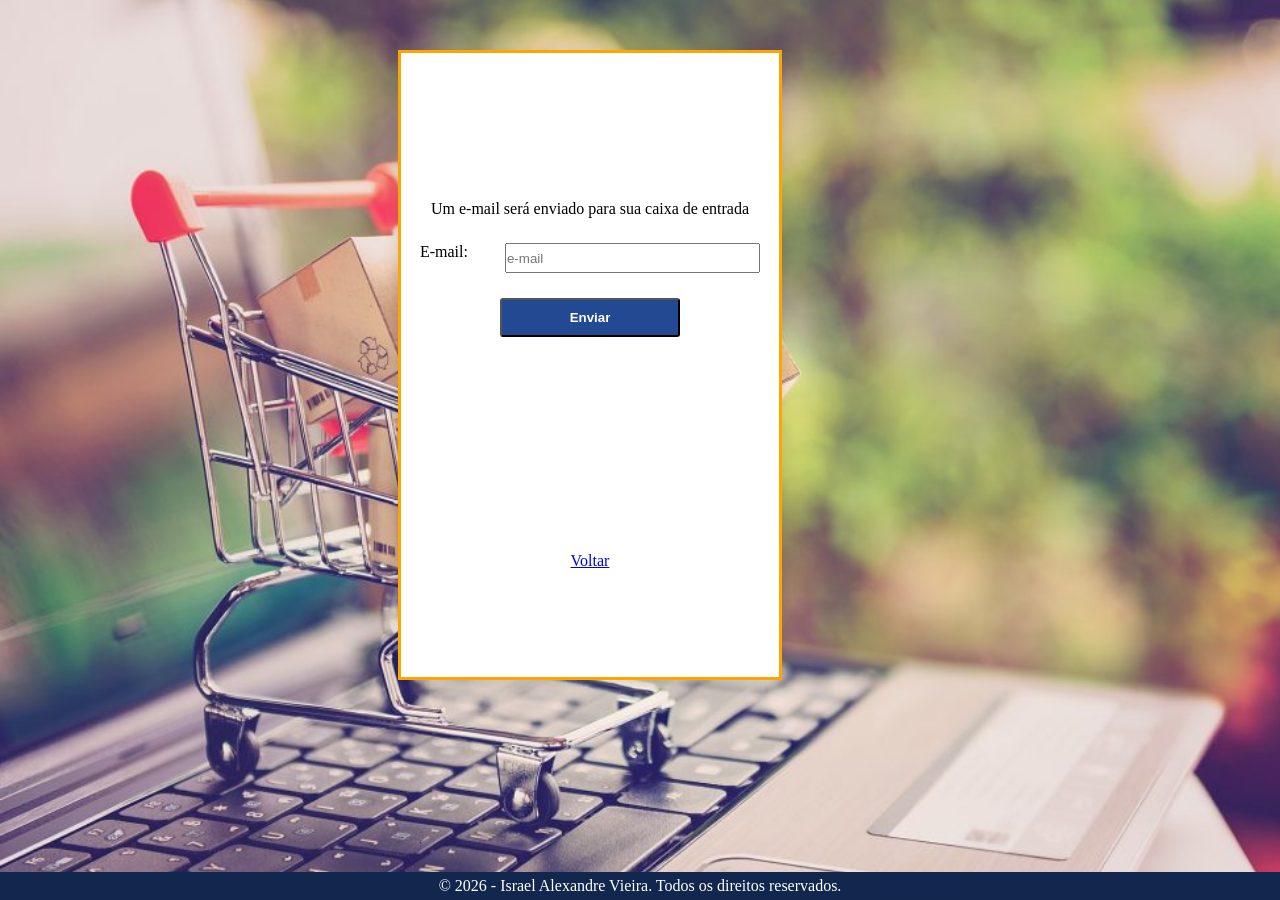
<file: esqueci-senha.html>
<!DOCTYPE html>
<html lang="pt-br">
<head>
    <meta charset="UTF-8">
    <meta name="viewport" content="width=device-width, initial-scale=1.0">
    <meta name="description" content="Tela de login para um projeto escalável com a ideia de agendamento para retirada de produtos reunindo parcerias com e-commerces.">
    <meta name="keywords" content="login, retirafacil, projeto, portifólio, e-commerce, produto, agendamento">

    <!-- Open Graph -->
    <meta property="og:title" content="Retira Fácil | Login">
    <meta property="og:description" content="Tela de Login do projeto retirafacil">
    <meta property="og:type" content="website">
    <meta property="og:url" content="https://seunome.github.io">

    <link rel="icon" type="image/png" href="imagens/icone-retirafacil.png">
    <link rel="stylesheet" href="global.css">
    <link rel="stylesheet" href="style.css">
    <link rel="stylesheet" href="esqueci-senha.css">
    <title>Retira Fácil</title>
</head>
<body>
    <main id="principal">
        <form action="POST" id="login">
            <p>Um e-mail será enviado para sua caixa de entrada</p>
            <section class="campo-form">
                <label for="email" class="label-geral">E-mail:</label>
                <input type="email" class="input-geral" name="email" id="email" placeholder="e-mail" required>
            </section>
            <button id="btn-form" type="submit">Enviar</button>
        </form>
        <a id="link-voltar" href="index.html">Voltar</a>
    </main>
    <footer class="rodape">
        © 2026 - Israel Alexandre Vieira. Todos os direitos reservados.
    </footer>
</body>
</html>
</file>
<file: global.css>
* {
    margin: 0;
    padding: 0;
    box-sizing: border-box;
}

html, body {
    background-image: url(imagens/background-login.jpeg);
    background-size: cover;
    background-repeat: no-repeat;

    display: flex;
    flex-direction: column;
    align-items: center;

    width: 100%;
    height: 100%;
    overflow-x: hidden;
}
</file>
<file: style.css>
.menu {
    position: relative;
    padding: 20px;
    align-self: flex-start;
    
}

#btn-hamburger {
    background-color: transparent;
    border: none;
}

.nav-links {
    display: none;

    position: absolute;
    top: 100%;
    left: 20px;

    flex-direction: column;
    justify-content: flex-end;
    align-items: center;
    gap: 10px;

    background-color: rgb(252, 252, 255);
    
    width: 125px;
    height: 140px;
    font-size: 1.5rem;
    list-style: none;
    margin-left: 2px;
    border-radius: 5px;
}

.social-media {
    border-bottom: 1px solid black;
    width: 100%;
    text-align: center;
    padding: 5px;
    text-decoration: none;
}

.social-media > #whatsapp:hover {
    color: green;
}
.social-media > #gmail:hover {
    color: red;
}
.social-media > #instagram:hover {
    color: blueviolet;
}

.link-social {
    color: black;
}


#principal {
    background-color: white;
    border: 3px solid orange;
    box-shadow: 0 4px 15px rgba(0, 0, 0, 0.12);

    height: auto;
    min-height: 70%;
    width: 80%;

    display: flex;
    flex-direction: column;
    align-items: center;
    margin-top: 50px;
    
}

#login {

    margin-top: 40px;

    width: 90%;

    display: flex;
    flex-direction: column;
    justify-content: center;
    align-items: center;
    gap: 25px;
}

#container-imagem {
    width: 50%;
}

#imagem {
    width: 100%;
}

.campo-form {
    display: flex;
    justify-content: center;
    width: 100%;
}

.label-geral {
    width: 25%;
}

.input-geral {
    width: 75%;
    height: 30px;
}

.input-geral:focus {
    outline: 1px solid orange;
}

#divisao {
    width: 75%;
    position: relative;
    display: flex;
}

#divisao .input-geral {
    width: 100%;
}

.icon-eye {
    position: absolute;
    right: 5px;
    top: 50%;
    transform: translateY(-45%);

    border: none;
    background: none;
    padding: 0;
    cursor: pointer;
}

#btn-form {
    background-color: rgb(34, 73, 145);
    padding: 10px 20%;
    border-radius: 3px;
    font-weight: bold;
    color: white;
}

#btn-form:hover {
    background-color: rgb(31, 66, 137);
    color: orange;
    cursor: pointer;
}

.rodape {
    text-align: center;
    padding: 5px;
    background-color: rgb(18, 39, 78);
    color: white;
    width: 100%;
    margin-top: auto;
}

@media (min-width: 768px) {
    #principal {
        width: 40%;
        height: 55%;
    }
}

@media (min-width: 1024px) {
    #principal {
        width: 30%;
        height: 70%;
        margin-left: -100px;
    }

    #btn-hamburger {
        display: none;
    }

    .menu {
        padding: 0;
        margin: 0;
        width: 40%;
        height: 10%;
    }

    .nav-links {
        display: flex;
        flex-direction: row;
        
        background-color: transparent;
        position: static;
        width: 70%;
    }

    .social-media {
        border: none;
    }
}

@media(max-height: 320px) and (min-width: 768px) {
    #principal {
        width: 70%;
        height: 90%;
    }
    #container-imagem {
        margin-top: 90px;
        width: 20%;
    }
    #login {
        width: 40%;
        height: 35%;
        font-size: 95%;
    }


    .label-login {
        width: 30%;
    }

    .input-login {
        height: 25px;
        width: 70%;
    }

    #btn-entrar {
        padding: 2.5px 10%;
    }
}
</file>
<file: esqueci-senha.css>
#principal {
    display: flex;
    flex-direction: column;
    align-items: center;
    justify-content: space-around;
}
</file>
